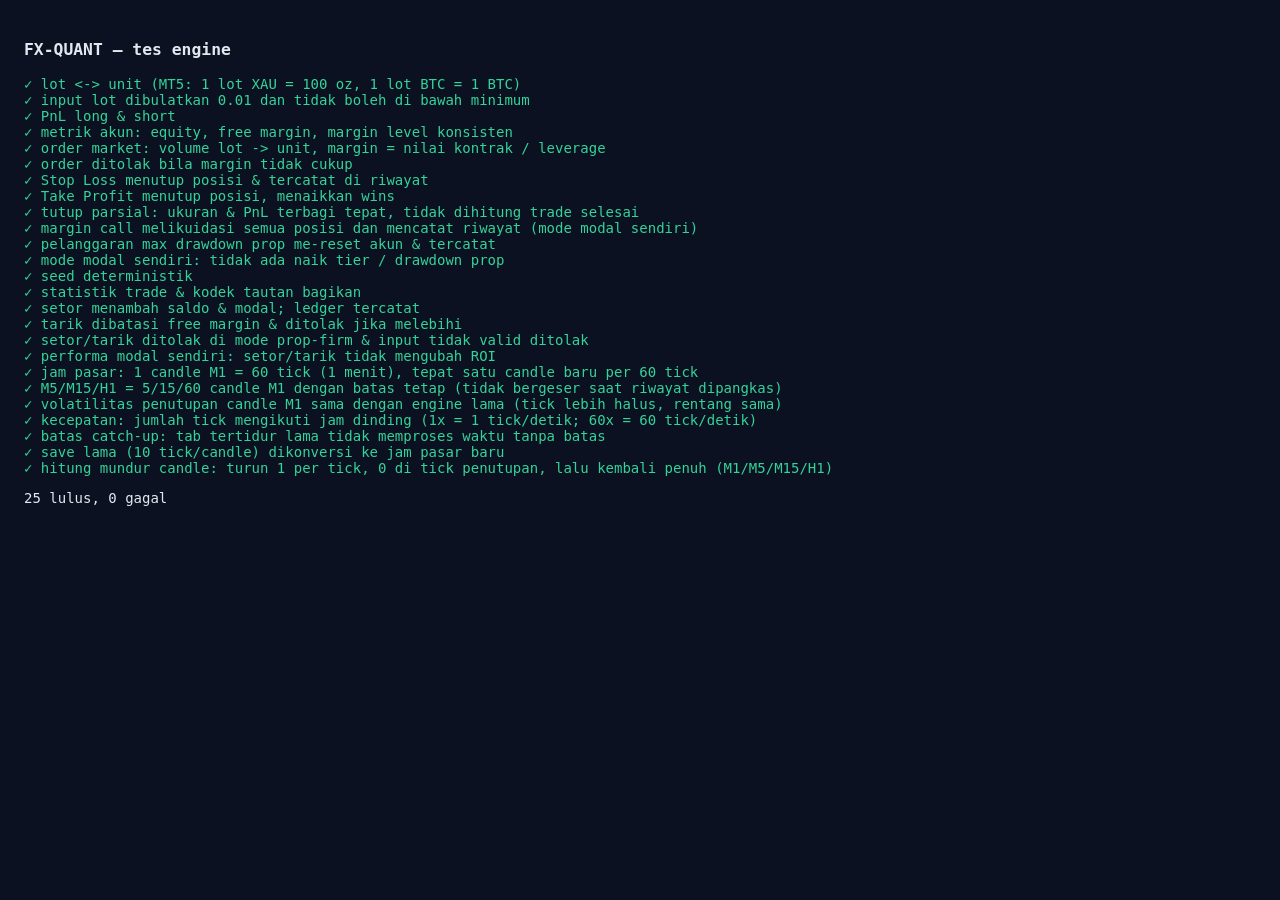
<file: tests/index.html>
<!DOCTYPE html><html lang="id"><head><meta charset="UTF-8"><title>FX-QUANT tests</title>
<style>body{font:14px monospace;background:#0b1120;color:#e2e8f0;padding:16px}.ok{color:#34d399}.bad{color:#fb7185}</style></head>
<body><h3>FX-QUANT — tes engine</h3><div id="out"></div>
<script src="stubs.js"></script><script src="../js/core.js"></script><script src="../js/engine.js"></script><script src="../js/history.js"></script><script src="../js/cash.js"></script><script src="../js/persist.js"></script>
<script src="shims.js"></script><script src="cases.js"></script>
<script>const r=runAll();document.querySelector('#out').innerHTML=r.results.map(x=>`<div class="${x.ok?'ok':'bad'}">${x.ok?'✓':'✗'} ${x.n}${x.ok?'':' → '+x.err}</div>`).join('')+`<p>${r.passed} lulus, ${r.failed} gagal</p>`;</script></body></html>
</file>
